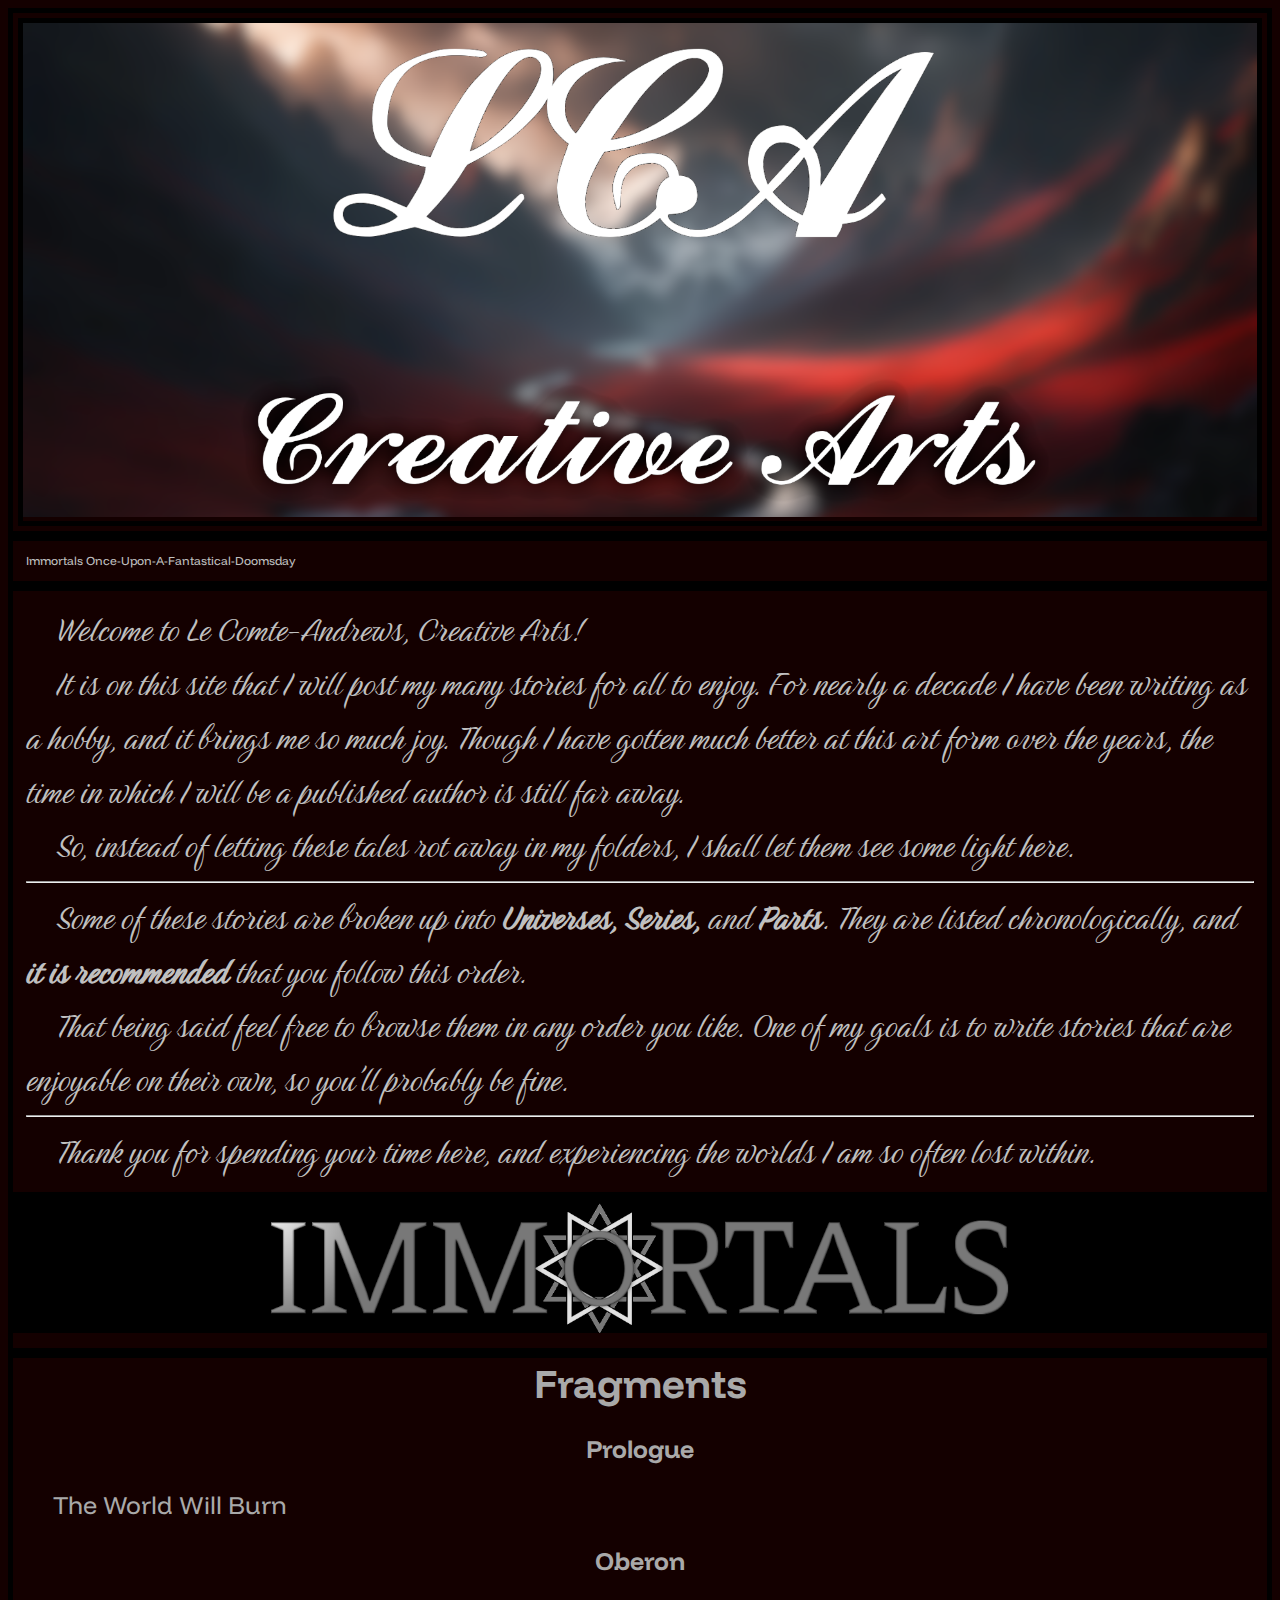
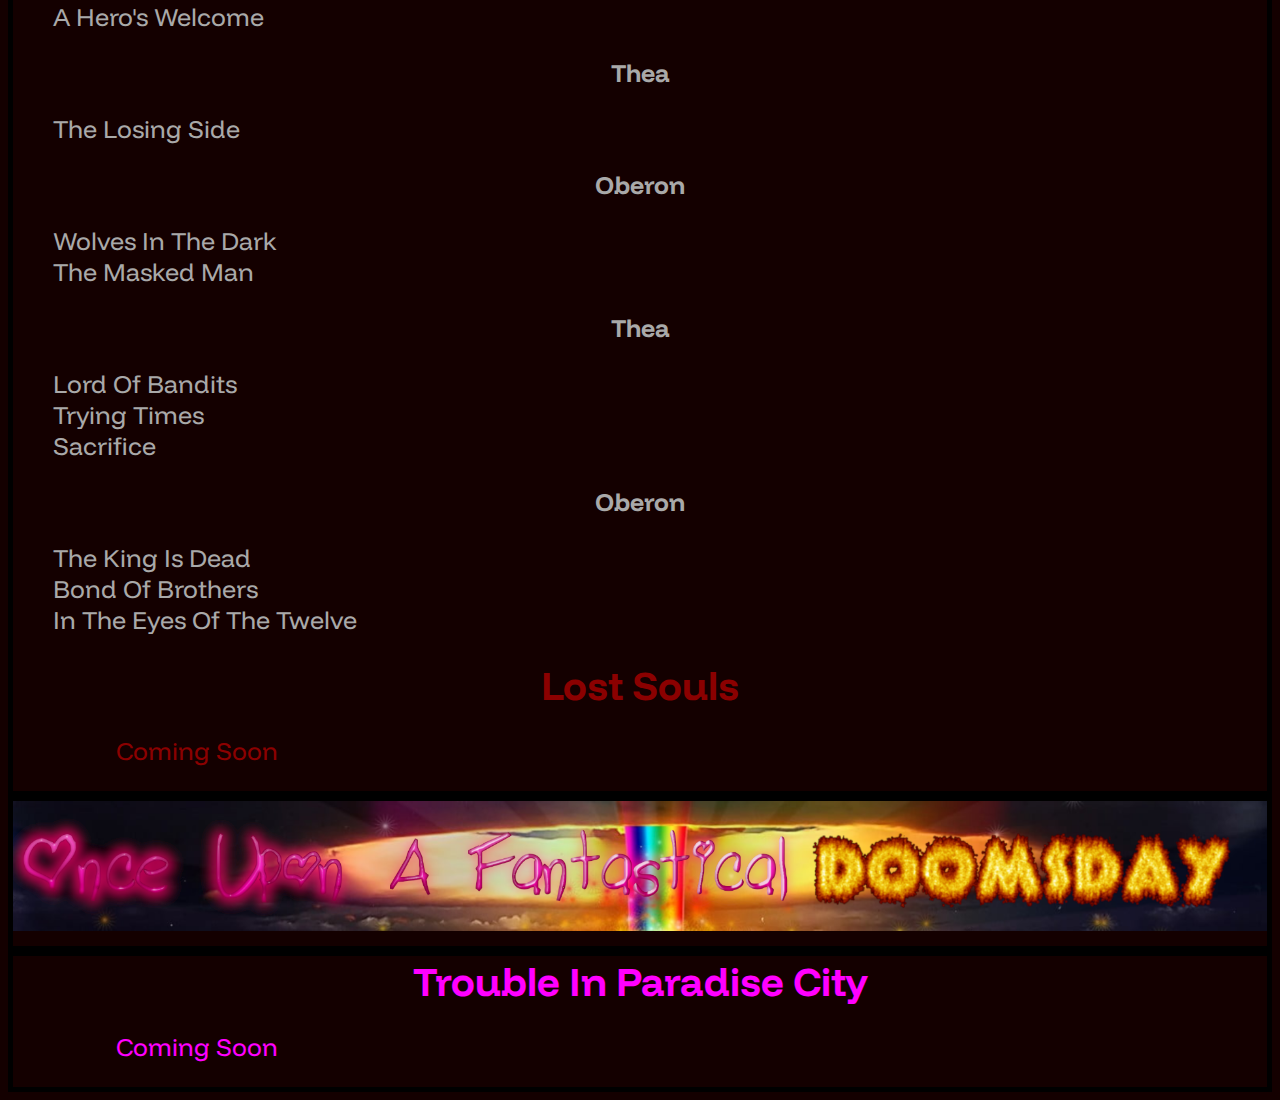
<file: index.html>
<!DOCTYPE html>
<html>
    <head>
        <meta charset="utf-8">
        <meta name="viewport" content="width=device-width, initial-scale=1">
        <link rel="stylesheet" href="styles/main.css" type="text/css">
        <link rel="stylesheet" href="styles/link.css" type="text/css">
        <link rel="preconnect" href="https://fonts.googleapis.com">
        <link rel="preconnect" href="https://fonts.gstatic.com" crossorigin>
        <link href="https://fonts.googleapis.com/css2?family=Birthstone&family=Funnel+Display:wght@300..800&display=swap" rel="stylesheet">
        <title>
            LCA Creative Arts
        </title>
    </head>

    <body style="background-color: rgb(20, 0, 0);">
        
        <div class="title">
            <img src="images/title.png" style="width: 100%;">
        </div>

        <div class="contents">
            <a href="#immortals" class="class4">Immortals</a> <a href="#fantastical" class="class4">Once-Upon-A-Fantastical-Doomsday</a>
        </div>

        <div style="border: 5px solid black; padding: 1%;">
            <div class="bio">
                Welcome to Le Comte-Andrews, Creative Arts!
            </div>
            <div class="bio">
                It is on this site that I will post my many stories for all to enjoy. For nearly a decade I have been writing as a hobby, and it brings me so much joy. Though I have gotten much better at this art form over the years, the time in which I will be a published author is still far away.
            </div>
            <div class="bio">
                So, instead of letting these tales rot away in my folders, I shall let them see some light here.
            </div>
            <hr>
            <div class="bio">
                Some of these stories are broken up into <b>Universes, Series,</b> and <b>Parts</b>. They are listed chronologically, and <b>it is recommended</b> that you follow this order.
            </div>
            <div class="bio">
                That being said feel free to browse them in any order you like. One of my goals is to write stories that are enjoyable on their own, so you'll probably be fine.
            </div>
            <hr>
            <div class="bio">
                Thank you for spending your time here, and experiencing the worlds I am so often lost within. 
            </div>

        </div>

        <div class="immortalstitle">
            <article id="immortals">
                <img src="images/immortals.png" style="width: 100%;">
            </article>
        </div>

        <div style="border: 5px solid black;">
            
            <div class="fragmentstitle">
                <b>Fragments</b>
            </div>

            <div class="fragmentscontents">

                <p style="text-align: center;"><b>Prologue</b></p>
                <ul class="a">
                    <li><a href="theworldwillburn.html" class="class1">The World Will Burn</a></li>
                </ul>
                <p style="text-align: center;"><b>Oberon</b></p>
                <ul class="a">
                    <li><a href="aheroswelcome.html" class="class1">A Hero's Welcome</a></li>
                </ul>
                <p style="text-align: center;"><b>Thea</b></p>
                <ul class="a">
                    <li><a href="thelosingside.html" class="class1">The Losing Side</a></li>
                </ul>
                <p style="text-align: center;"><b>Oberon</b></p>
                <ul class="a">
                    <li><a href="comingsoon.html" class="class1">Wolves In The Dark</a></li>
                    <li><a href="comingsoon.html" class="class1">The Masked Man</a></li>
                </ul>  
                <p style="text-align: center;"><b>Thea</b></p>
                <ul class="a">
                    <li><a href="comingsoon.html" class="class1">Lord Of Bandits</a></li>
                    <li><a href="comingsoon.html" class="class1">Trying Times</a></li>
                    <li><a href="comingsoon.html" class="class1">Sacrifice</a></li>
                </ul>
                <p style="text-align: center;"><b>Oberon</b></p>
                <ul class="a">
                    <li><a href="comingsoon.html" class="class1">The King Is Dead</a></li>
                    <li><a href="comingsoon.html" class="class1">Bond Of Brothers</a></li>
                    <li><a href="comingsoon.html" class="class1">In The Eyes Of The Twelve</a></li>
                </ul>

            </div>

            <div class="lostsoulstitle">
               <b>Lost Souls</b>
            </div>

            <div class="lostsoulscontents">
                <ul class="a">
                    <li><a href="comingsoon.html" class="class2">Coming Soon</a></li>
                </ul>            
            </div>
        </div>

        <div class="fantasticaltitle">
            <article id="fantastical">
                <img src="images/fantastical.png" style="width: 100%;">
            </article>
        </div>

        <div style="border: 5px solid black;">
            
            <div class="paradisetitle">
                <b>Trouble In Paradise City</b>
            </div>

            <div class="paradisecontents">
                <ul class="a">
                    <li><a href="comingsoon.html" class="class3">Coming Soon</a></li>
                </ul>            
            </div>
        </div>        

    </body>
</html>
</file>
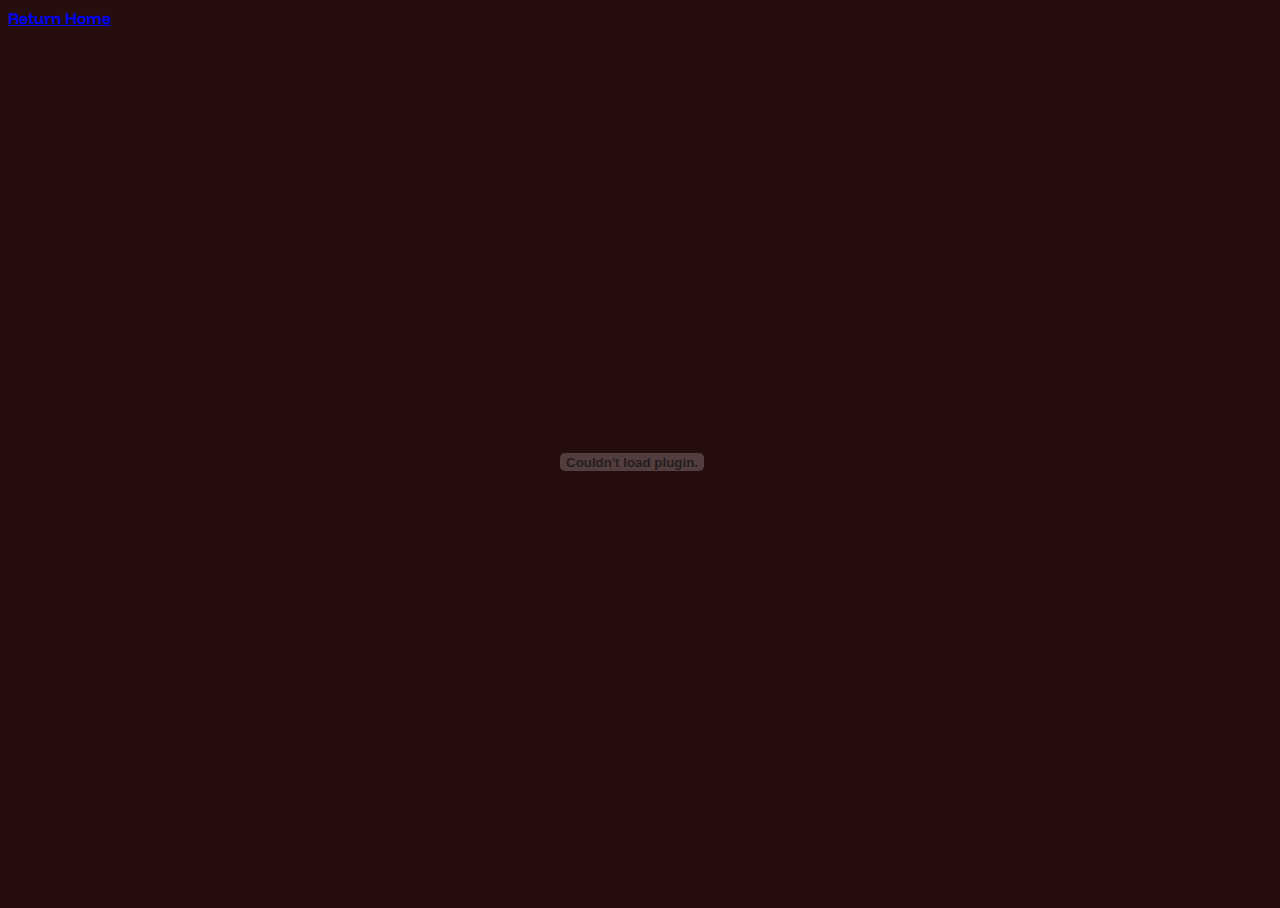
<file: aheroswelcome.html>
<!DOCTYPE html>
<html>
    <head>
        <meta charset="utf-8">
        <meta name="viewport" content="width=device-width, initial-scale=1">
        <link rel="stylesheet" href="styles/main.css" type="text/css">
        <link rel="preconnect" href="https://fonts.googleapis.com">
        <link rel="preconnect" href="https://fonts.gstatic.com" crossorigin>
        <link href="https://fonts.googleapis.com/css2?family=Birthstone&family=Funnel+Display:wght@300..800&display=swap" rel="stylesheet">
        <title>
            A Hero's Welcome
        </title>
    </head>

    <body style="background-color: rgb(39, 14, 14);">
        <b><a href="index.html">Return Home</a></b>
        <object 
            data="pdf-files/aheroswelcome.pdf"
            type="application/pdf"
            style="width: calc(100vw - 2rem); height: calc(100vh - 2rem);"
        >
        </object>
    </body>
</file>
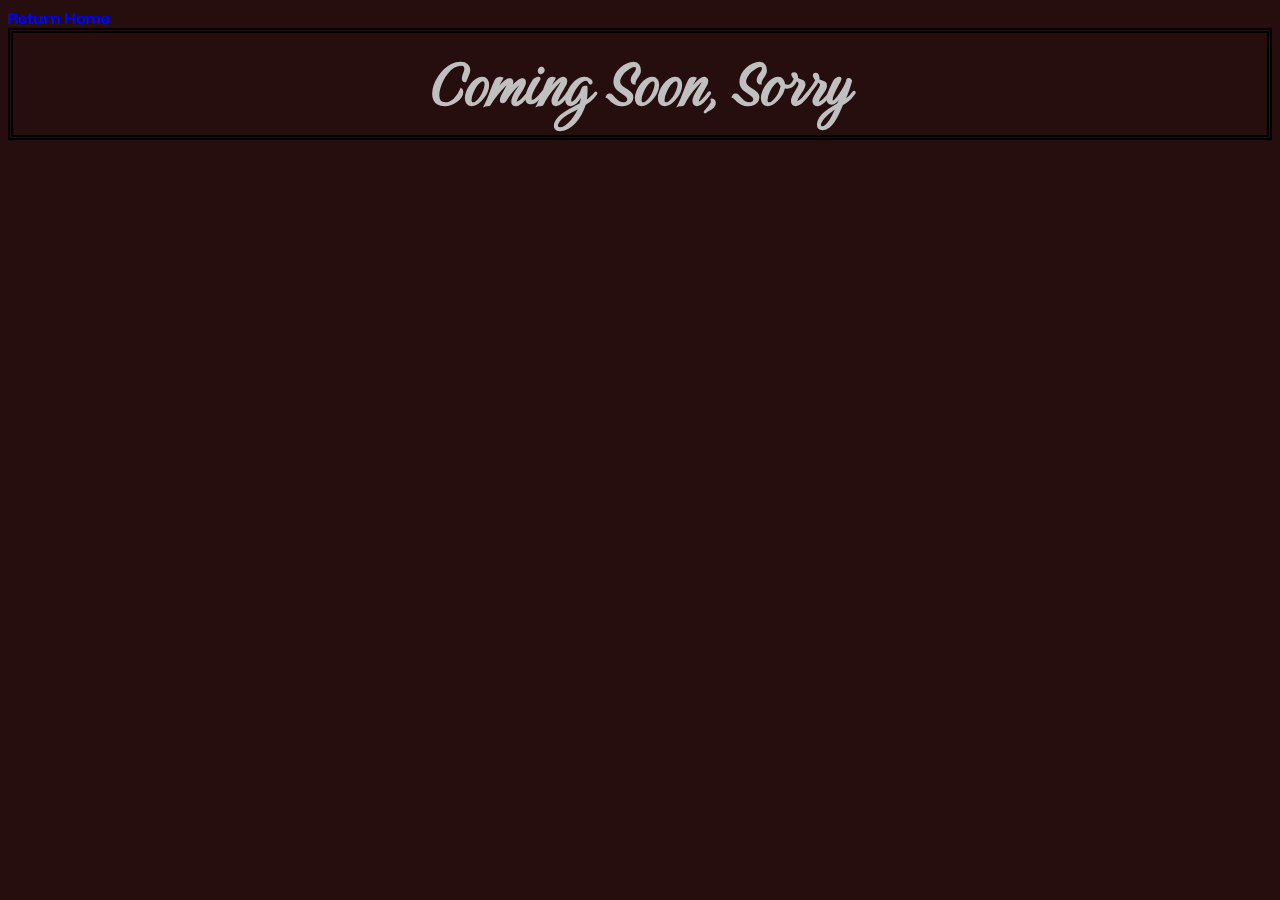
<file: comingsoon.html>
<!DOCTYPE html>
<html>
    <head>
        <meta charset="utf-8">
        <meta name="viewport" content="width=device-width, initial-scale=1">
        <link rel="stylesheet" href="styles/main.css" type="text/css">
        <link rel="preconnect" href="https://fonts.googleapis.com">
        <link rel="preconnect" href="https://fonts.gstatic.com" crossorigin>
        <link href="https://fonts.googleapis.com/css2?family=Birthstone&family=Funnel+Display:wght@300..800&display=swap" rel="stylesheet">
        <title>
            Coming Soon
        </title>
    </head>

    <body style="background-color: rgb(39, 14, 14);">
        <b><a href="index.html">Return Home</a></b>

        <div class="comingsoon">
            <b>Coming Soon, Sorry</b>
        </div>

    </body>
</file>
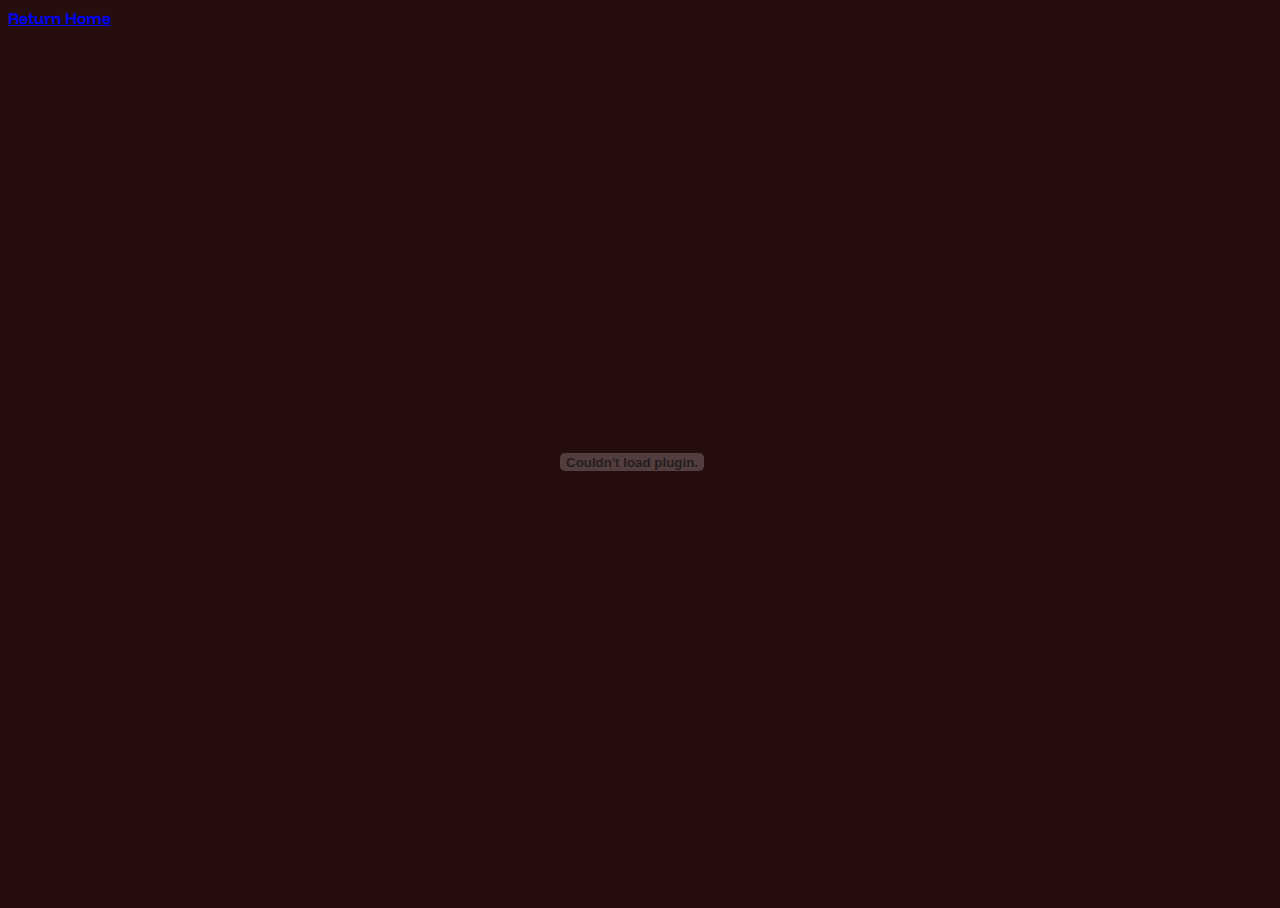
<file: thelosingside.html>
<!DOCTYPE html>
<html>
    <head>
        <meta charset="utf-8">
        <meta name="viewport" content="width=device-width, initial-scale=1">
        <link rel="stylesheet" href="styles/main.css" type="text/css">
        <link rel="preconnect" href="https://fonts.googleapis.com">
        <link rel="preconnect" href="https://fonts.gstatic.com" crossorigin>
        <link href="https://fonts.googleapis.com/css2?family=Birthstone&family=Funnel+Display:wght@300..800&display=swap" rel="stylesheet">
        <title>
            The Losing Side
        </title>
    </head>

    <body style="background-color: rgb(39, 14, 14);">
        <b><a href="index.html">Return Home</a></b>
        <object 
            data="pdf-files/thelosingside.pdf"
            type="application/pdf"
            style="width: calc(100vw - 2rem); height: calc(100vh - 2rem);"
        >
        </object>
    </body>
</file>
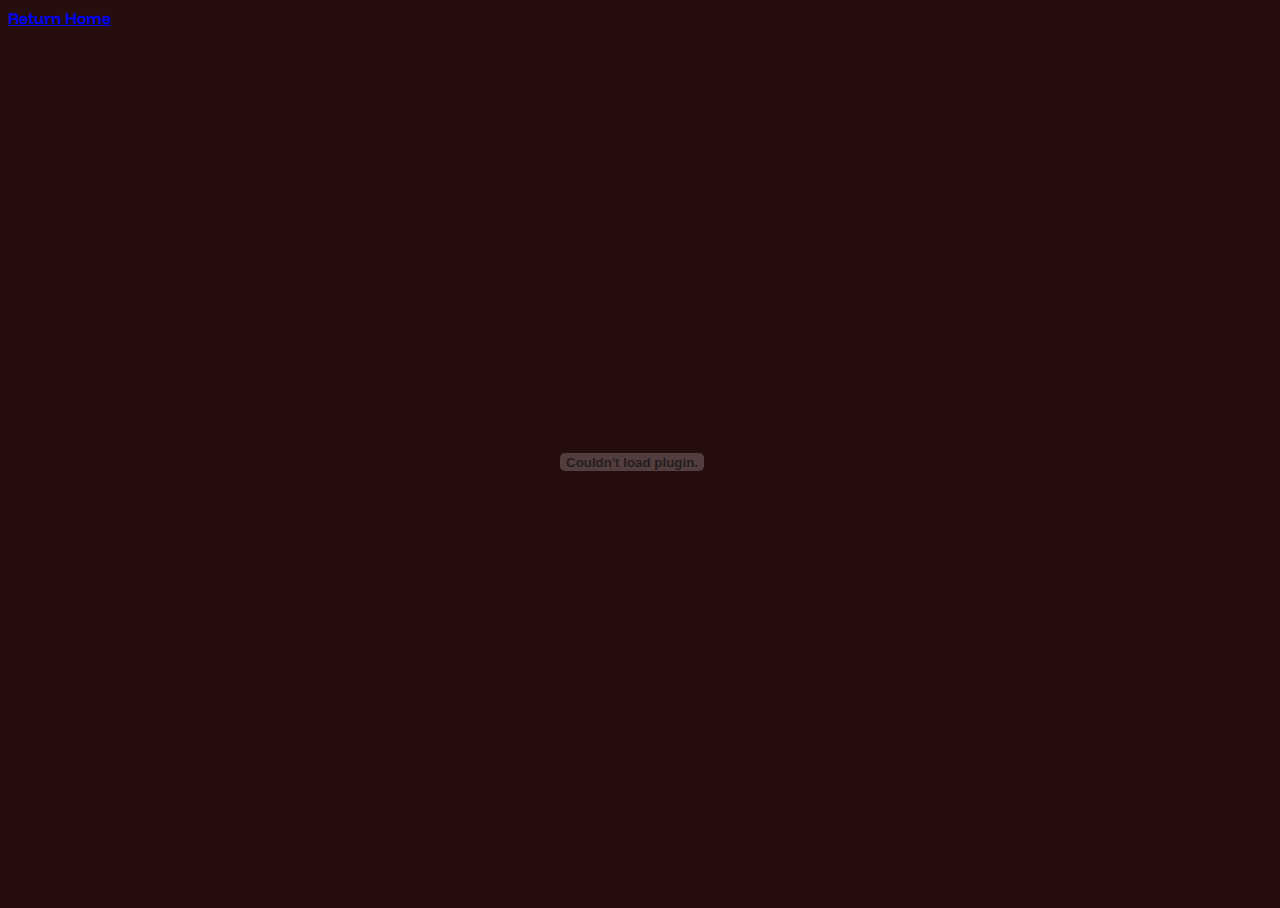
<file: theoldarmy.html>
<!DOCTYPE html>
<html>
    <head>
        <meta charset="utf-8">
        <meta name="viewport" content="width=device-width, initial-scale=1">
        <link rel="stylesheet" href="styles/main.css" type="text/css">
        <link rel="preconnect" href="https://fonts.googleapis.com">
        <link rel="preconnect" href="https://fonts.gstatic.com" crossorigin>
        <link href="https://fonts.googleapis.com/css2?family=Birthstone&family=Funnel+Display:wght@300..800&display=swap" rel="stylesheet">
        <title>
            The Old Army
        </title>
    </head>

    <body style="background-color: rgb(39, 14, 14);">
        <b><a href="index.html">Return Home</a></b>
        <object 
            data="pdf-files/pdftest.pdf"
            type="application/pdf"
            style="width: calc(100vw - 2rem); height: calc(100vh - 2rem);"
        >
        </object>
    </body>
</file>
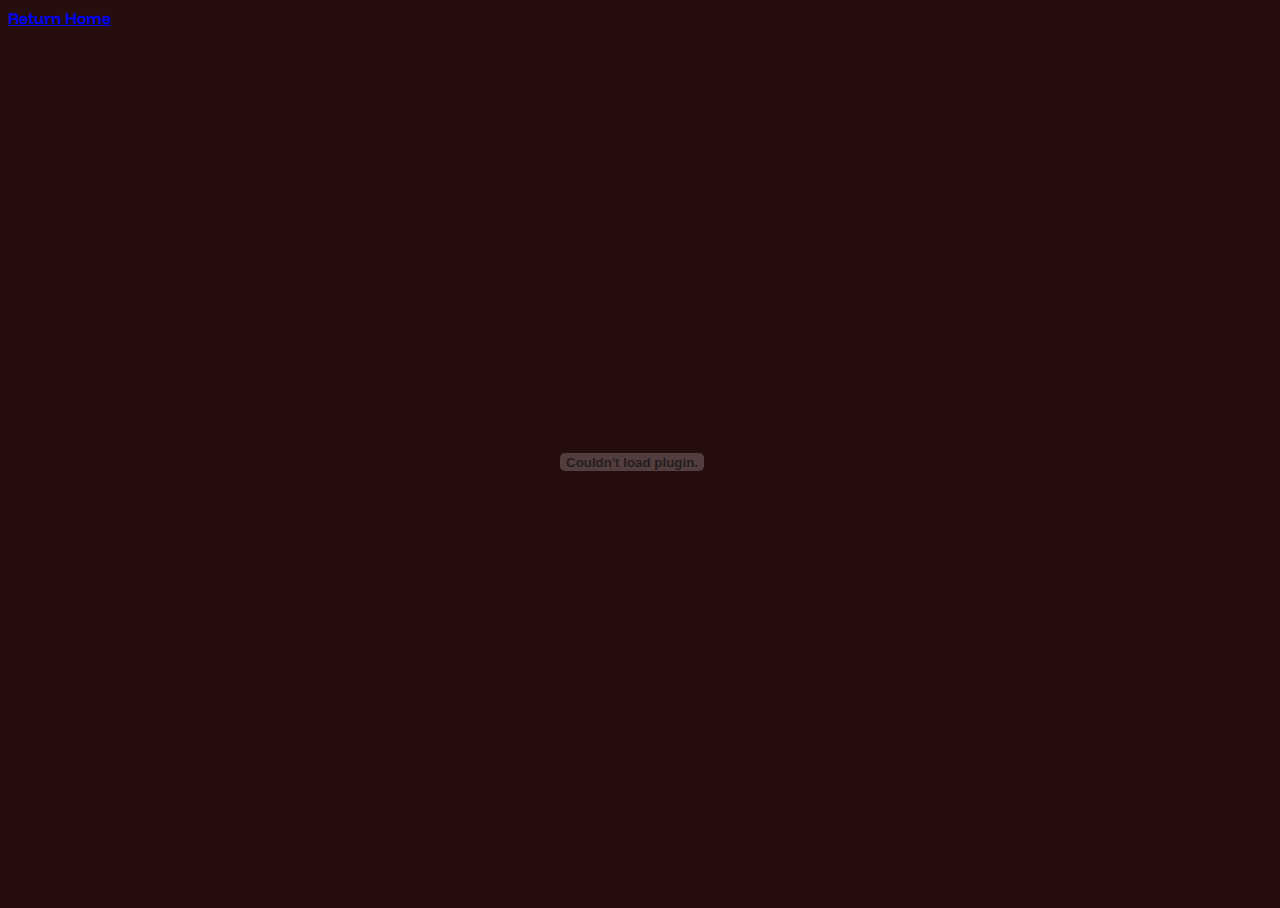
<file: thereturninghero.html>
<!DOCTYPE html>
<html>
    <head>
        <meta charset="utf-8">
        <meta name="viewport" content="width=device-width, initial-scale=1">
        <link rel="stylesheet" href="styles/main.css" type="text/css">
        <link rel="preconnect" href="https://fonts.googleapis.com">
        <link rel="preconnect" href="https://fonts.gstatic.com" crossorigin>
        <link href="https://fonts.googleapis.com/css2?family=Birthstone&family=Funnel+Display:wght@300..800&display=swap" rel="stylesheet">
        <title>
            The Returning Hero
        </title>
    </head>

    <body style="background-color: rgb(39, 14, 14);">
        <b><a href="index.html">Return Home</a></b>
        <object 
            data="pdf-files/pdftest.pdf"
            type="application/pdf"
            style="width: calc(100vw - 2rem); height: calc(100vh - 2rem);"
        >
        </object>
    </body>
</file>
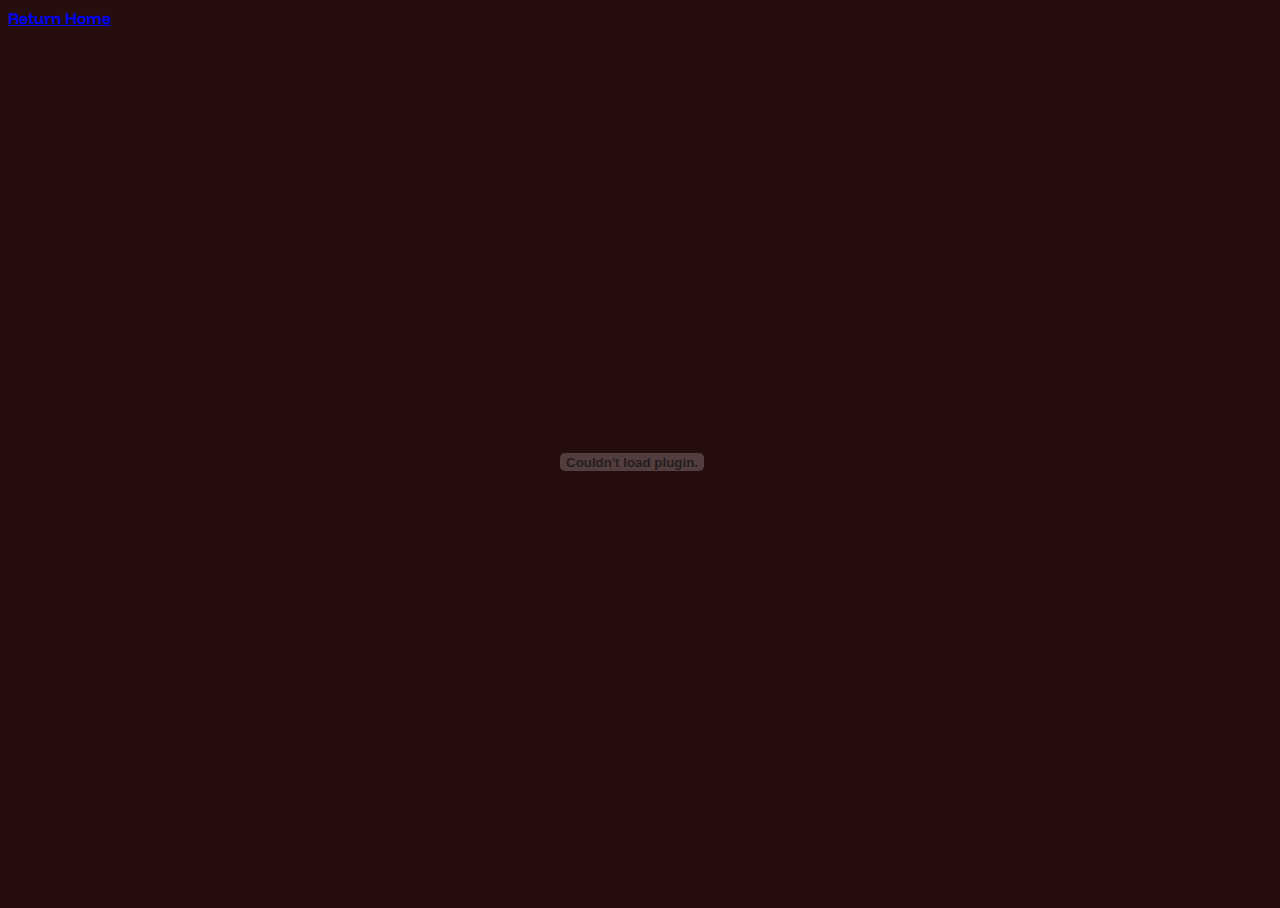
<file: theworldwillburn.html>
<!DOCTYPE html>
<html>
    <head>
        <meta charset="utf-8">
        <meta name="viewport" content="width=device-width, initial-scale=1">
        <link rel="stylesheet" href="styles/main.css" type="text/css">
        <link rel="preconnect" href="https://fonts.googleapis.com">
        <link rel="preconnect" href="https://fonts.gstatic.com" crossorigin>
        <link href="https://fonts.googleapis.com/css2?family=Birthstone&family=Funnel+Display:wght@300..800&display=swap" rel="stylesheet">
        <title>
            The World Will Burn
        </title>
    </head>

    <body style="background-color: rgb(39, 14, 14);">
        <b><a href="index.html">Return Home</a></b>
        <object 
            data="pdf-files/theworldwillburn.pdf"
            type="application/pdf"
            style="width: calc(100vw - 2rem); height: calc(100vh - 2rem);"
        >
        </object>
    </body>
</file>
<file: styles/main.css>
body {
    font-family: "Funnel Display", sans-serif;
}

hr {
    color: silver;
}

.title {
    border: 15px double black;
}

.contents {
    font-size: 12px;
    text-align: justify;
    border: 5px solid black;
    padding: 1%;
}

.bio {
    text-indent: 30px;
    font-size: 40px;
    font-family: "Birthstone";
    text-align: left;
    color: silver;
}

.comingsoon {
    font-size: 75px;
    font-family: "Birthstone", sans-serif;
    text-align: center;
    color: silver;
    border: 5px double black;
}

.immortalstitle {
    font-size: 60px;
    text-align: center;
    color: darkgray;
    border: 5px solid black;
}

.fragmentstitle {
    font-size: 40px;
    text-align: center;
    color: darkgray;
}

.fragmentscontents {
    font-size: 25px;
    color: darkgray;
}

.lostsoulstitle {
    font-size: 40px;
    text-align: center;
    color: darkred;
}

.lostsoulscontents {
    font-size: 25px;
    padding-left: 5%;
    color: darkred;
}

.fantasticaltitle {
    font-size: 60px;
    text-align: center;
    color: magenta;
    border: 5px solid black;
}

.paradisetitle {
    font-size: 40px;
    text-align: center;
    color: magenta;
}

.paradisecontents {
    font-size: 25px;
    padding-left: 5%;
    color: magenta;
}

ul.a {
    list-style-type: none;
}
</file>
<file: styles/link.css>
<!--Fragments Link-->

a.class1 {
  color: darkgray;
}

a.class1:link {
  color: darkgray;
  background-color: transparent;
  text-decoration: none;
}

a.class1:visited {
  color: rgb(94, 94, 94);
  background-color: transparent;
  text-decoration: none;
}

a.class1:hover {
  color: rgb(211, 211, 211);
  background-color: transparent;
  text-decoration: underline;
}

a.class1:active {
  color: rgb(231, 81, 11);
  background-color: transparent;
  text-decoration: underline;
}

<!--Lost Souls Link-->

a.class2 {
  color: darkred;
}

a.class2:link {
  color: darkred;
  background-color: transparent;
  text-decoration: none;
}

a.class2:visited {
  color: rgb(83, 0, 0);
  background-color: transparent;
  text-decoration: none;
}

a.class2:hover {
  color: rgb(180, 0, 0);
  background-color: transparent;
  text-decoration: underline;
}

a.class2:active {
  color: rgb(231, 81, 11);
  background-color: transparent;
  text-decoration: underline;
}

<!--Trouble In Paradise City Link-->

a.class3 {
  color: magenta;
}

a.class3:link {
  color: magenta;
  background-color: transparent;
  text-decoration: none;
}

a.class3:visited {
  color: rgb(158, 0, 158);
  background-color: transparent;
  text-decoration: none;
}

a.class3:hover {
  color: rgb(255, 126, 255);
  background-color: transparent;
  text-decoration: underline;
}

a.class3:active {
  color: rgb(231, 81, 11);
  background-color: transparent;
  text-decoration: underline;
}

<!--Contents Link-->

a.class4 {
  color: silver;
}

a.class4:link {
  color: silver;
  background-color: transparent;
  text-decoration: none;
}

a.class4:visited {
  color: silver;
  background-color: transparent;
  text-decoration: none;
}

a.class4:hover {
  color: white;
  background-color: transparent;
  text-decoration: underline;
}

a.class4:active {
  color: rgb(231, 81, 11);
  background-color: transparent;
  text-decoration: underline;
}
</file>
